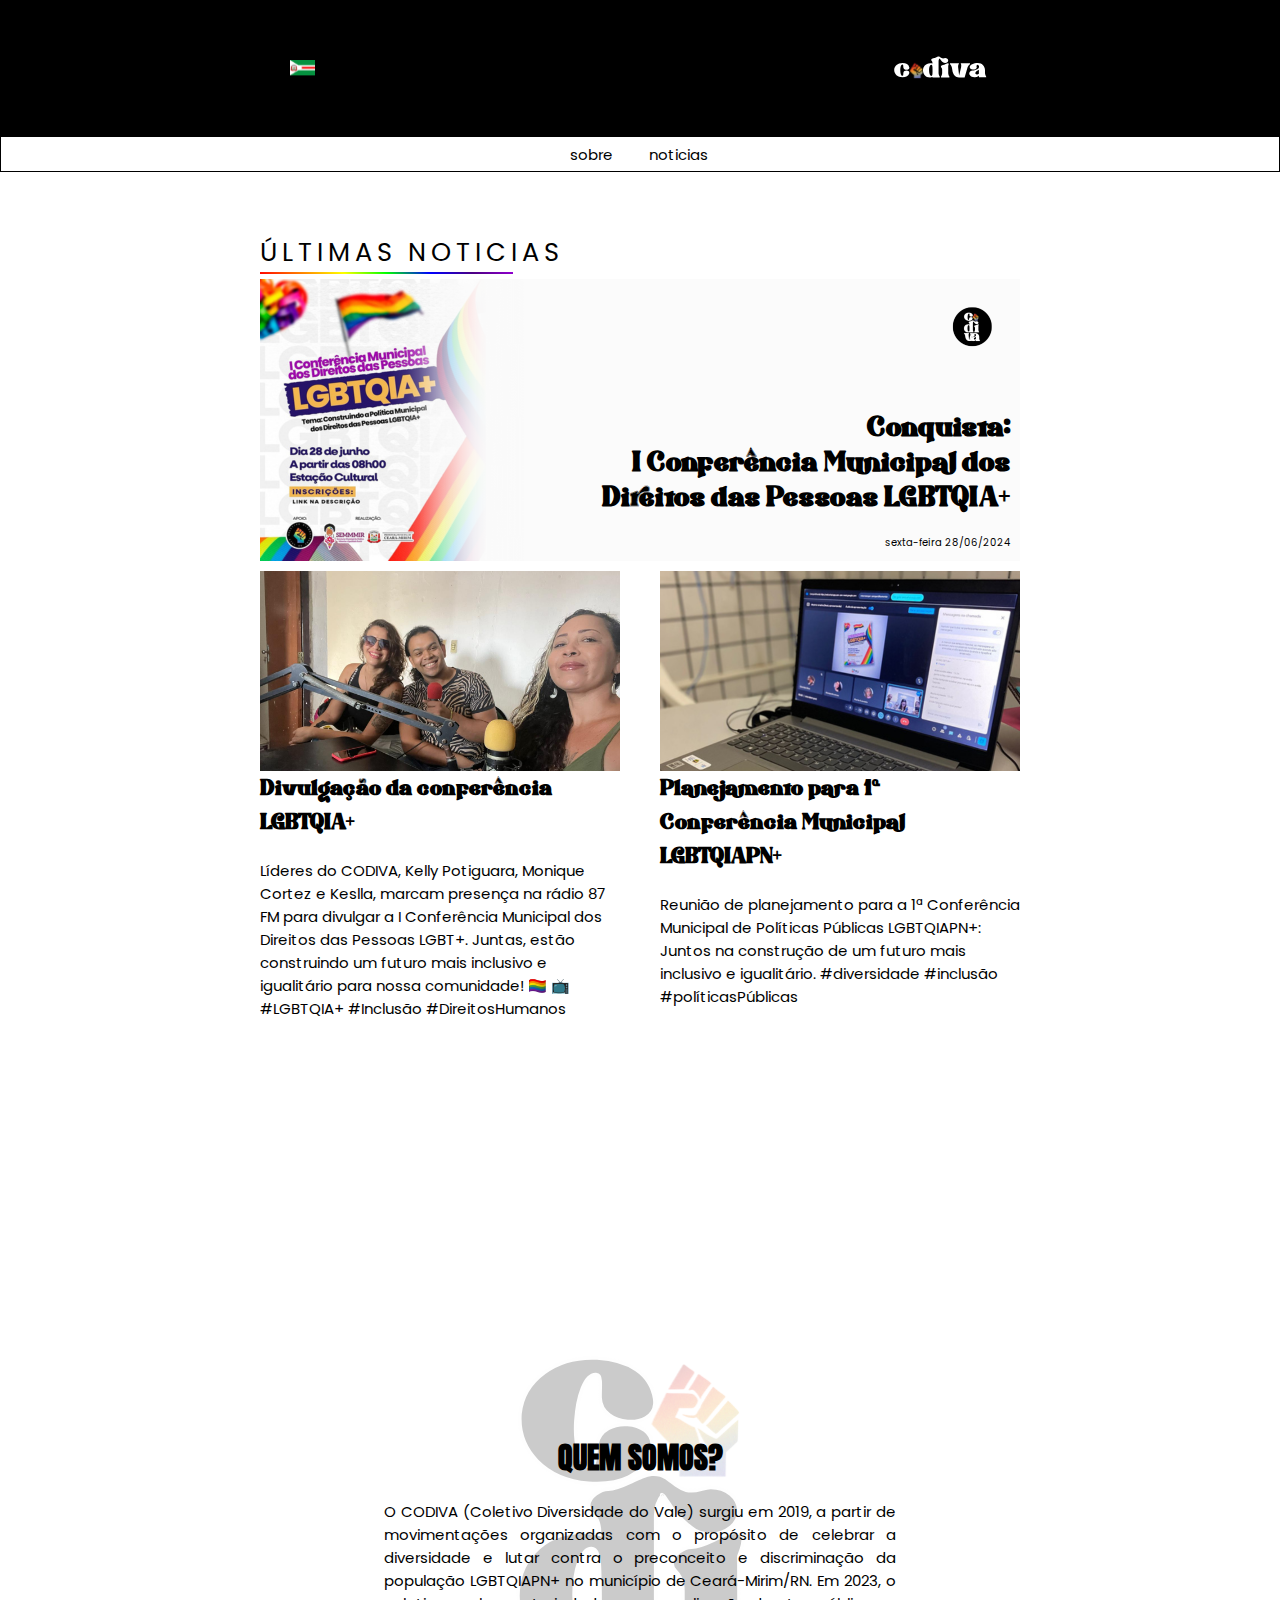
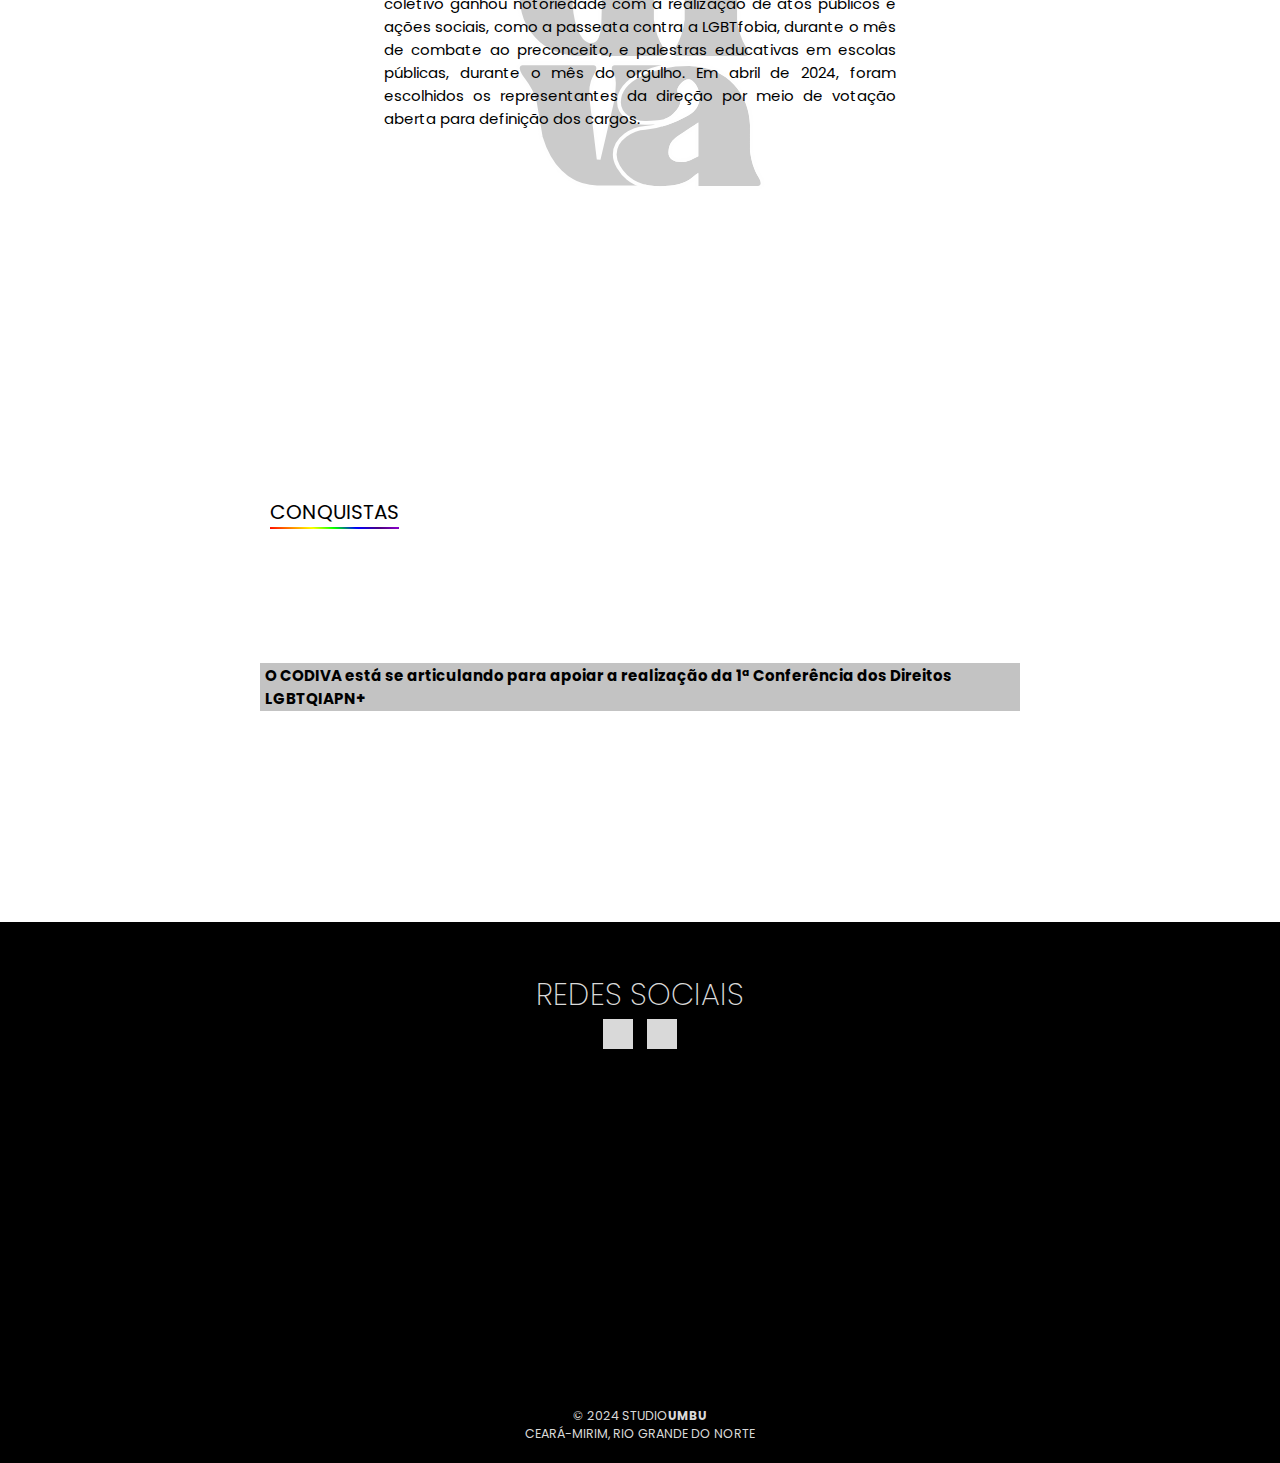
<file: index.html>
<!DOCTYPE html>
<html lang="pt-br">

<head>
  <meta charset="UTF-8">
  <meta name="viewport" content="width=device-width, initial-scale=1.0">

  <link rel="stylesheet" href="https://cdnjs.cloudflare.com/ajax/libs/font-awesome/6.5.2/css/all.min.css"
    integrity="sha512-SnH5WK+bZxgPHs44uWIX+LLJAJ9/2PkPKZ5QiAj6Ta86w+fsb2TkcmfRyVX3pBnMFcV7oQPJkl9QevSCWr3W6A=="
    crossorigin="anonymous" referrerpolicy="no-referrer" />

  <link rel="apple-touch-icon" sizes="180x180" href="assets/files/imgs/favicon/apple-touch-icon.png">
  <link rel="icon" type="image/png" sizes="32x32" href="assets/files/imgs/favicon/favicon-32x32.png">
  <link rel="icon" type="image/png" sizes="16x16" href="assets/files/imgs/favicon/favicon-16x16.png">
  <link rel="manifest" href="assets/files/imgs/favicon/site.webmanifest">
  <meta name="msapplication-TileColor" content="#da532c">
  <meta name="theme-color" content="#000000">

  <meta name="description" content="O CODIVA celebra a diversidade e luta contra o preconceito e discriminação da população LGBTQIAPN+ em Ceará-Mirim/RN">
<meta name="keywords" content="CODIVA, diversidade, LGBTQIAPN+, Ceará-Mirim, direitos LGBTQIAPN+, conferências, inclusão">


  <link rel="stylesheet" href="assets/css/pages/index/index.css">

  <title>CODIVA</title>
</head>

<body>

  <main class="main">

    <section class="topo">
      <header class="header">
        <div>
          <img class="bandeira-cidade" src="assets/files/imgs/header/bandeira da cidade 1.svg"
            alt="bandeira de ceará-mirim">
        </div>

        <div class="logo">
          <img class="logo" src="assets/files/imgs/header/logo-codiva.svg" alt="logo codiva">
        </div>

        <!-- <div class="ouvidoria">
          <a href="#ouvidoria">ouvidoria</a>
        </div> -->
      </header>

      <nav class="navegacao">
        <ul>
          <li class="gradient">sobre</li>
          <li class="gradient"><a href="noticias.html">noticias</a></li>
          <!-- <li class="gradient">projetos</li>
          <li class="gradient">eventos</li> -->
        </ul>
      </nav>
    </section>

    <article class="noticias">
      <section class="noticia-destaque">
        <h1>últimas noticias</h1>

        <div class="thumbnail-noticia">
          <h2>Conquista:<br> I Conferência
            Municipal dos<br> Direitos das Pessoas LGBTQIA+</h2>
          <p>sexta-feira 28/06/2024</p>
        </div>
      </section>

      <section class="outras-noticias">
        <div class="card-noticia">
          <div class="box-img-esquerda"></div>
          <h2>Divulgação da conferência LGBTQIA+</h2>
          <p>Líderes do CODIVA, Kelly Potiguara, Monique Cortez e Keslla, marcam presença na rádio 87 FM para divulgar a
            I Conferência Municipal dos Direitos das Pessoas LGBT+. Juntas, estão construindo um futuro mais inclusivo e
            igualitário para nossa comunidade! &#127987;&#65039;&#8205;&#127752; &#128250; #LGBTQIA+ #Inclusão
            #DireitosHumanos
          </p>
        </div>

        <div class="card-noticia">
          <div class="box-img-direita"></div>
          <h2>Planejamento para 1ª Conferência Municipal LGBTQIAPN+</h2>
          <p>Reunião de planejamento para a 1ª Conferência Municipal de Políticas Públicas LGBTQIAPN+: Juntos na
            construção de um futuro mais inclusivo e igualitário. #diversidade #inclusão #políticasPúblicas </p>
        </div>
      </section>
    </article>

    <section class="quem-somos">
      <div class="box-sobre">
        <h1>QUEM SOMOS?</h1>
        <P>O CODIVA (Coletivo Diversidade do Vale) surgiu em 2019, a partir de movimentações organizadas com o propósito
          de celebrar a diversidade e lutar contra o preconceito e discriminação da população LGBTQIAPN+ no município de
          Ceará-Mirim/RN. Em 2023, o coletivo ganhou notoriedade com a realização de atos públicos e ações sociais, como
          a passeata contra a LGBTfobia, durante o mês de combate ao preconceito, e palestras educativas em escolas
          públicas, durante o mês do orgulho. Em abril de 2024, foram escolhidos os representantes da direção por meio
          de votação aberta para definição dos cargos.</P>
      </div>
    </section>

    <!-- <section class="membros">

      <h2>membros</h2>

      <div class="box-membros">
        <div class="card-membro">
          <h3>nome sobrenome</h3>
          <p>funçao</p>
        </div>
        <div class="card-membro">
          <h3>nome sobrenome</h3>
          <p>funçao</p>
        </div>
        <div class="card-membro">
          <h3>nome sobrenome</h3>
          <p>funçao</p>
        </div>
        <div class="card-membro">
          <h3>nome sobrenome</h3>
          <p>funçao</p>
        </div>
        <div class="card-membro">
          <h3>nome sobrenome</h3>
          <p>funçao</p>
        </div>
        <div class="card-membro">
          <h3>nome sobrenome</h3>
          <p>funçao</p>
        </div>
        <div class="card-membro">
          <h3>nome sobrenome</h3>
          <p>funçao</p>
        </div>
        <div class="card-membro">
          <h3>nome sobrenome</h3>
          <p>funçao</p>
        </div>
        <div class="card-membro">
          <h3>nome sobrenome</h3>
          <p>funçao</p>
        </div>
        <div class="card-membro">
          <h3>nome sobrenome</h3>
          <p>funçao</p>
        </div>
        <div class="card-membro">
          <h3>nome sobrenome</h3>
          <p>funçao</p>
        </div>
        <div class="card-membro">
          <h3>nome sobrenome</h3>
          <p>funçao</p>
        </div>
        <div class="card-membro">
          <h3>nome sobrenome</h3>
          <p>funçao</p>
        </div>
        <div class="card-membro">
          <h3>nome sobrenome</h3>
          <p>funçao</p>
        </div>
      </div>
    </section> -->

    <section class="conquistas">

      <h2>conquistas</h2>
      <div class="conquista">O CODIVA está se articulando para apoiar a realização da 1ª Conferência dos Direitos
        LGBTQIAPN+</div>
      <!-- <div class="conquista"></div>
      <div class="conquista"></div> -->

    </section>

    <footer class="footer">
      <div class="redes-sociais">
        <h2>REDES SOCIAIS</h2>
        <div class="redes">
          <a href="https://www.instagram.com/codiva_cm?igsh=aGEycTBxYnlxcXU1" target="_blank"><i
              class="fa-brands fa-instagram"></i></a>
          <a href="https://chat.whatsapp.com/JXOgNZXxTvJ1f0QvUSDTux" target="_blank"><i
              class="fa-brands fa-whatsapp"></i></a>

        </div>
      </div>

      <!-- <div class="mensagem-ouvidoria">

        <form action="https://formsubmit.co/queriatecc@gmail.com" method="post">
          <fieldset>
            <legend>ouvidoria</legend>
            <input class="box-input" type="text" name="nome" id="nome" placeholder="nome completo" required>

            <input class="box-input" type="email" name="email" id="email" placeholder="e-mail" required>

            <input class="box-input" type="tel" name="whatsapp" id="whatsapp" placeholder="whatsapp" required>

            <textarea name="mensagem" id="mensagem" cols="30" rows="15" placeholder="escreva sua mensagem" required></textarea>

            <button class="btn-botao" type="submit">enviar</button>
        </form>
        </fieldset>
      </div> -->

      <div class="copy">
        <p>&copy; 2024 studio<b>umbu</b></p>
        <p>ceará-mirim, rio grande do norte</p>
      </div>
    </footer>
  </main>
</body>

</html>
</file>
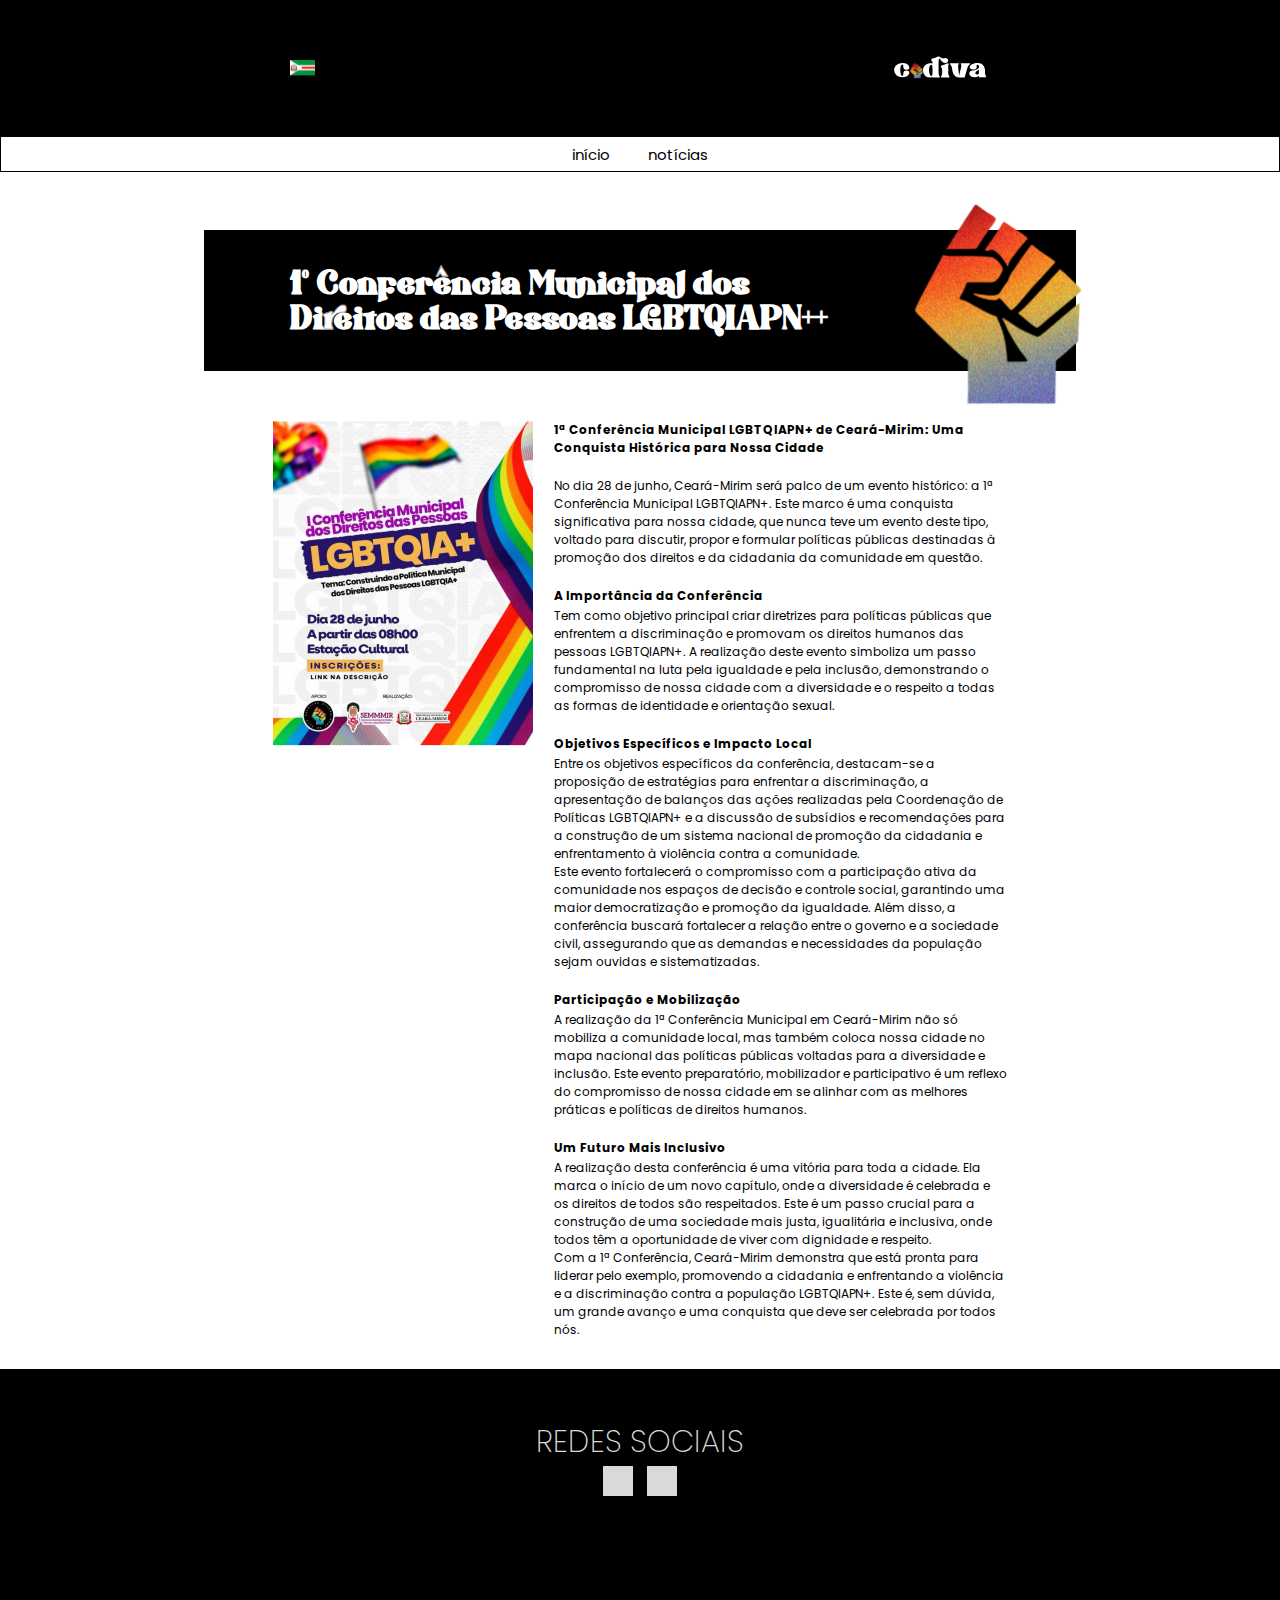
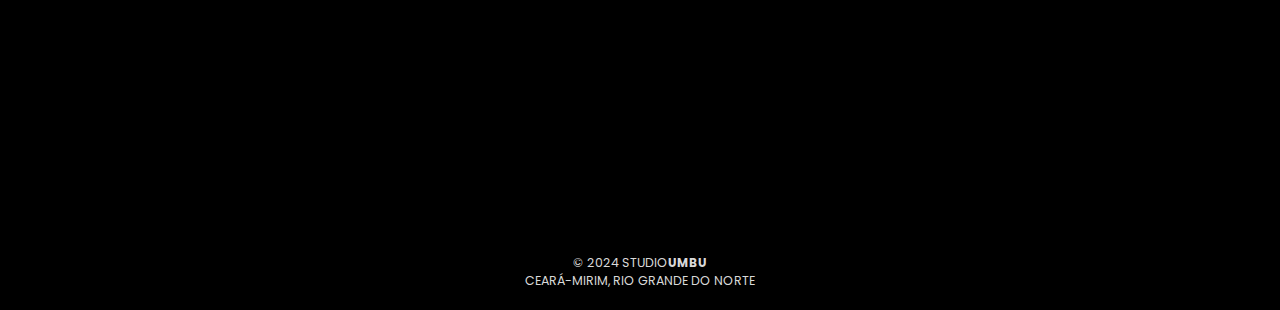
<file: noticias.html>
<!DOCTYPE html>
<html lang="pt-br">

<head>
  <meta charset="UTF-8">
  <meta name="viewport" content="width=device-width, initial-scale=1.0">

  <link rel="stylesheet" href="https://cdnjs.cloudflare.com/ajax/libs/font-awesome/6.5.2/css/all.min.css"
    integrity="sha512-SnH5WK+bZxgPHs44uWIX+LLJAJ9/2PkPKZ5QiAj6Ta86w+fsb2TkcmfRyVX3pBnMFcV7oQPJkl9QevSCWr3W6A=="
    crossorigin="anonymous" referrerpolicy="no-referrer" />

  <link rel="apple-touch-icon" sizes="180x180" href="assets/files/imgs/favicon/apple-touch-icon.png">
  <link rel="icon" type="image/png" sizes="32x32" href="assets/files/imgs/favicon/favicon-32x32.png">
  <link rel="icon" type="image/png" sizes="16x16" href="assets/files/imgs/favicon/favicon-16x16.png">
  <link rel="manifest" href="assets/files/imgs/favicon/site.webmanifest">
  <meta name="msapplication-TileColor" content="#da532c">
  <meta name="theme-color" content="#000000">

  <link rel="stylesheet" href="assets/css/pages/index/index.css">

  <title>NOTÍCIAS</title>
</head>

<body>

  <main class="main">

    <section class="topo">
      <header class="header">
        <div>
          <img class="bandeira-cidade" src="assets/files/imgs/header/bandeira da cidade 1.svg"
            alt="bandeira de ceará-mirim">
        </div>

        <div class="logo">
          <img class="logo" src="assets/files/imgs/header/logo-codiva.svg" alt="logo codiva">
        </div>

        <!-- <div class="ouvidoria">
          <a href="#ouvidoria">ouvidoria</a>
        </div> -->
      </header>

      <nav class="navegacao">
        <ul>
          <li class="gradient"><a href="index.html">início</a></li>
          <li class="gradient"><a href="noticias.html">notícias</a></li>
          <!-- <li class="gradient">projetos</li>
          <li class="gradient">eventos</li> -->
        </ul>
      </nav>
    </section>

    <section class="materia">

      <div class="tema">
        <div>
          <h1>
            1º Conferência Municipal dos <br>
            Direitos das Pessoas LGBTQIAPN++
          </h1>

        </div>
        <img class="simbolo" src="assets/files/imgs/noticias/conferencia/simbolo - branco.svg" alt="simbolo codiva">
      </div>

      <article class="materia-foco">
        <div class="box-imag"></div>

        <div class="texto">
          <h1>1ª Conferência Municipal LGBTQIAPN+ de Ceará-Mirim: Uma Conquista Histórica para Nossa Cidade</h1>

          <p>
            No dia 28 de junho, Ceará-Mirim será palco de um evento histórico: a 1ª Conferência Municipal LGBTQIAPN+. Este
            marco é uma conquista significativa para nossa cidade, que nunca teve um evento deste tipo, voltado para
            discutir, propor e formular políticas públicas destinadas à promoção dos direitos e da cidadania da
            comunidade em questão.
          </p>

          <h2>A Importância da Conferência</h2>
          <p>
            Tem como objetivo principal criar diretrizes para políticas públicas que enfrentem a discriminação e
            promovam os direitos humanos das pessoas LGBTQIAPN+. A realização deste evento simboliza um passo fundamental
            na luta pela igualdade e pela inclusão, demonstrando o compromisso de nossa cidade com a diversidade e o
            respeito a todas as formas de identidade e orientação sexual.
          </p>

          <h2>Objetivos Específicos e Impacto Local</h2>
          <p>
            Entre os objetivos específicos da conferência, destacam-se a proposição de estratégias para enfrentar a
            discriminação, a apresentação de balanços das ações realizadas pela Coordenação de Políticas LGBTQIAPN+ e a
            discussão de subsídios e recomendações para a construção de um sistema nacional de promoção da cidadania e
            enfrentamento à violência contra a comunidade.
          </p>
          <p>
            Este evento fortalecerá o compromisso com a participação ativa da comunidade nos espaços de decisão e
            controle social, garantindo uma maior democratização e promoção da igualdade. Além disso, a conferência
            buscará fortalecer a relação entre o governo e a sociedade civil, assegurando que as demandas e necessidades
            da população sejam ouvidas e sistematizadas.
          </p>

          <h2>Participação e Mobilização</h2>
          <p>
            A realização da 1ª Conferência Municipal em Ceará-Mirim não só mobiliza a comunidade local, mas também
            coloca nossa cidade no mapa nacional das políticas públicas voltadas para a diversidade e inclusão. Este
            evento preparatório, mobilizador e participativo é um reflexo do compromisso de nossa cidade em se alinhar
            com as melhores práticas e políticas de direitos humanos.
          </p>

          <h2>Um Futuro Mais Inclusivo</h2>
          <p>
            A realização desta conferência é uma vitória para toda a cidade. Ela marca o início de um novo capítulo,
            onde a diversidade é celebrada e os direitos de todos são respeitados. Este é um passo crucial para a
            construção de uma sociedade mais justa, igualitária e inclusiva, onde todos têm a oportunidade de viver com
            dignidade e respeito.
          </p>
          <p>
            Com a 1ª Conferência, Ceará-Mirim demonstra que está pronta para liderar pelo exemplo, promovendo a
            cidadania e enfrentando a violência e a discriminação contra a população LGBTQIAPN+. Este é, sem dúvida, um
            grande avanço e uma conquista que deve ser celebrada por todos nós.
          </p>


        </div>
      </article>
    </section>

    <footer class="footer">
      <div class="redes-sociais">
        <h2>REDES SOCIAIS</h2>
        <div class="redes">
          <a href="https://www.instagram.com/codiva_cm?igsh=aGEycTBxYnlxcXU1" target="_blank"><i
              class="fa-brands fa-instagram"></i></a>
          <a href="https://chat.whatsapp.com/JXOgNZXxTvJ1f0QvUSDTux" target="_blank"><i
              class="fa-brands fa-whatsapp"></i></a>

        </div>
      </div>

      <!-- <div class="mensagem-ouvidoria">

    <form action="https://formsubmit.co/queriatecc@gmail.com" method="post">
      <fieldset>
        <legend>ouvidoria</legend>
        <input class="box-input" type="text" name="nome" id="nome" placeholder="nome completo" required>

        <input class="box-input" type="email" name="email" id="email" placeholder="e-mail" required>

        <input class="box-input" type="tel" name="whatsapp" id="whatsapp" placeholder="whatsapp" required>

        <textarea name="mensagem" id="mensagem" cols="30" rows="15" placeholder="escreva sua mensagem" required></textarea>

        <button class="btn-botao" type="submit">enviar</button>
    </form>
    </fieldset>
  </div> -->

      <div class="copy">
        <p>&copy; 2024 studio<b>umbu</b></p>
        <p>ceará-mirim, rio grande do norte</p>
      </div>
    </footer>
  </main>
</body>

</html>
</file>
<file: assets/css/pages/index/index.css>
@import '../../global/global.css';

@import 'partials/header.css';
@import 'partials/noticias.css';
@import 'partials/quem-somos.css';
@import 'partials/membros.css';
@import 'partials/conquistas.css';
@import 'partials/footer.css';
@import 'partials/tema.css';
</file>
